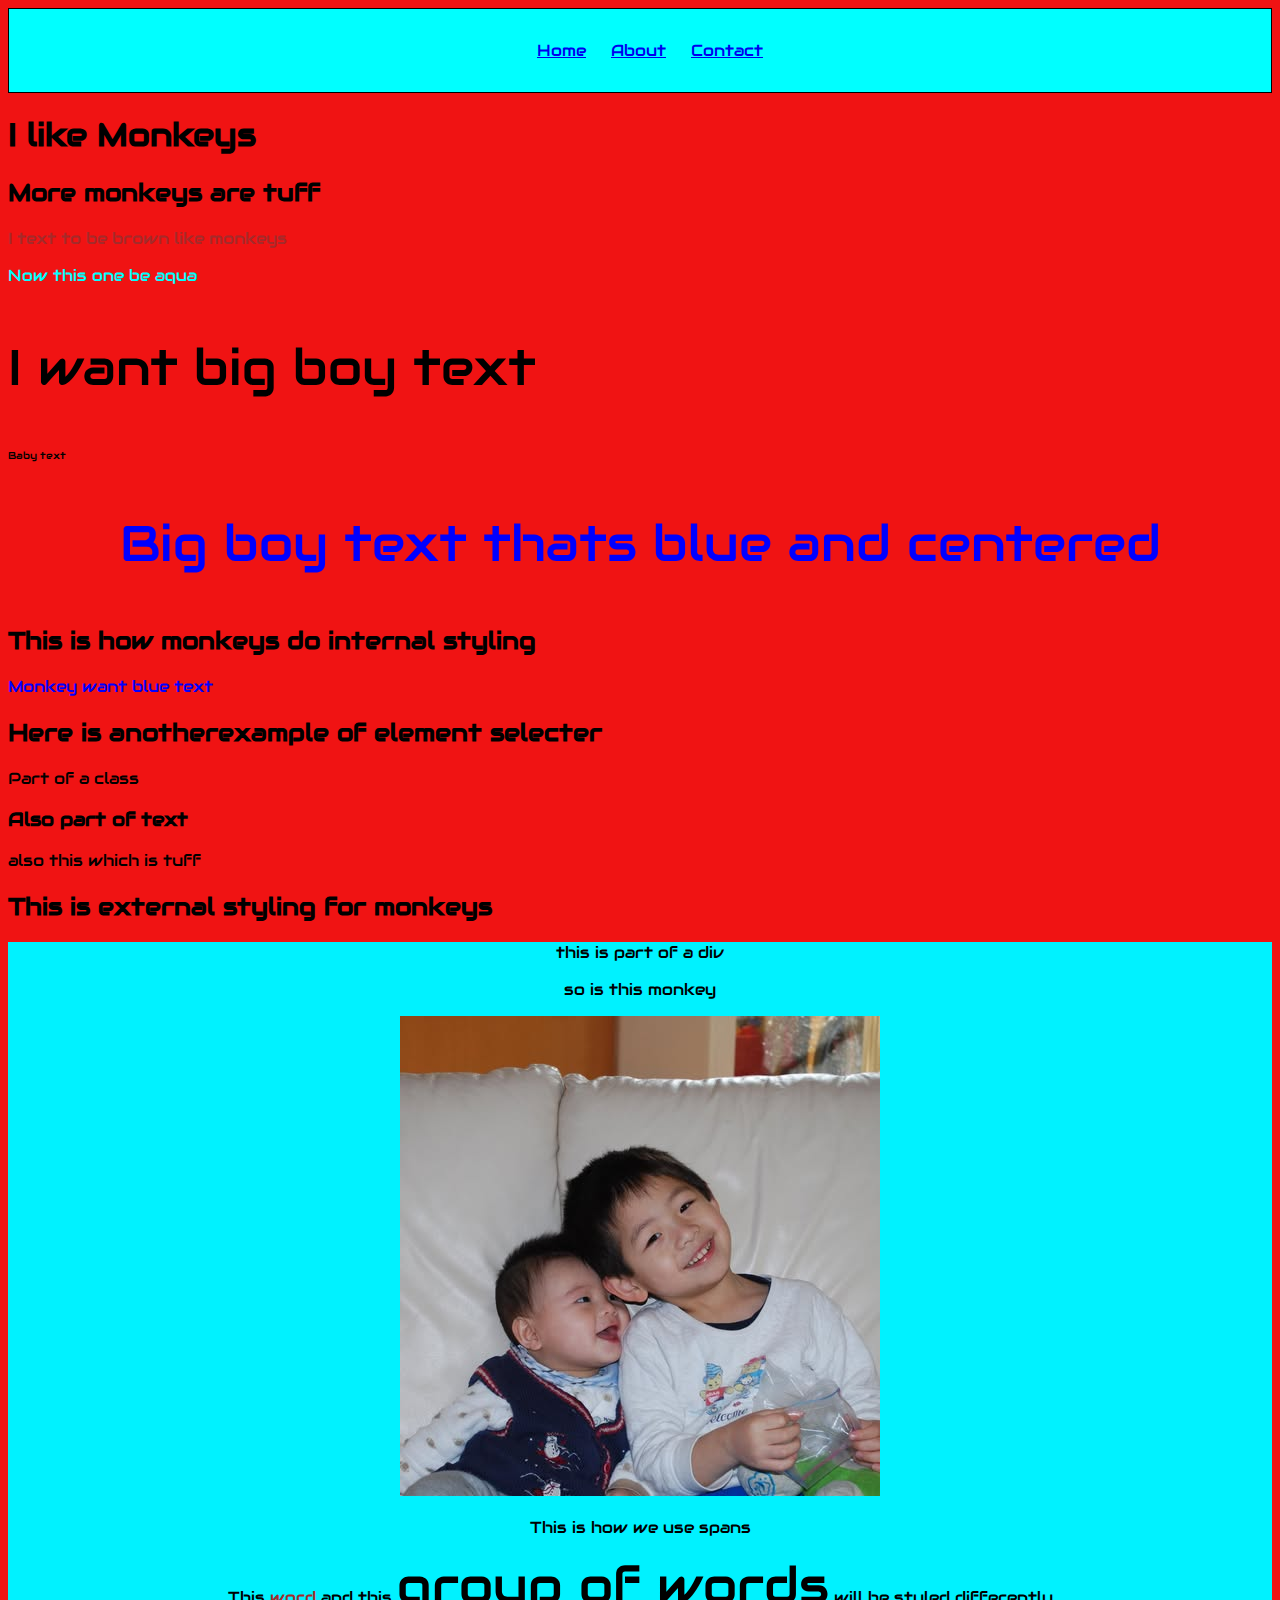
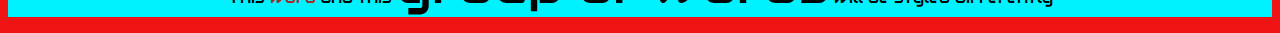
<file: css_demo/index.html>
<!DOCTYPE html>
<html lang="en">
<head>
    <meta charset="UTF-8">
    <meta name="viewport" content="width=device-width, initial-scale=1.0">
    <title>Anush CSS Demo</title>
    <link rel="stylesheet" href="css/style.css">
<style>
      body {
            background-color: rgb(240, 19, 19);
        }
        #blue-text {
            color: blue;
        }
        .monkey {
            text-align: center;
            background-color: rgb(0, 242, 255);
        }
</style>
    
</head>
<body>
   <div class="container">
 <ul class="nav">
    <li><a href="index.html">Home</a></li>
    <li><a href="about.html">About</a></li>
    <li><a href="contact.html">Contact</a></li>
   </ul> 
   </div>   

   <h1>I like Monkeys</h1>
   <h2>More monkeys are tuff</h2>
   <p style="color: brown;">I text to be brown like monkeys</p>
   <p style="color: aqua;">Now this one be aqua</p>
   <p style="font-size:50px;">I want big boy text</p>
   <p style="font-size: 10px;">Baby text</p>
   <p style="font-size: 50px; color: blue; text-align: center;">Big boy text thats blue and centered</p>
   <h2>This is how monkeys do internal styling</h2>
   <p id="blue-text">Monkey want blue text</p>
   <h2> Here is anotherexample of element selecter</h2>
   <p class="test">Part of a class</p>
   <h3 class="test">Also part of text</h3>
   <ul class="test"></ul>
   <li>also this which is tuff</li>

   <h2>This is external styling for monkeys</h2>
   <div class="monkey">
    <p> this is part of a div</p>
    <p>so is this monkey</p>
    <img src="images/coolimage.jpg">
    <p> This is how we use spans</p>
    <p>This <span id="span1"> word</span> and this <span id="span2"> group of words</span> <span>will be styled differently</span></p>
   </div>
   

</body>
</html>
</file>
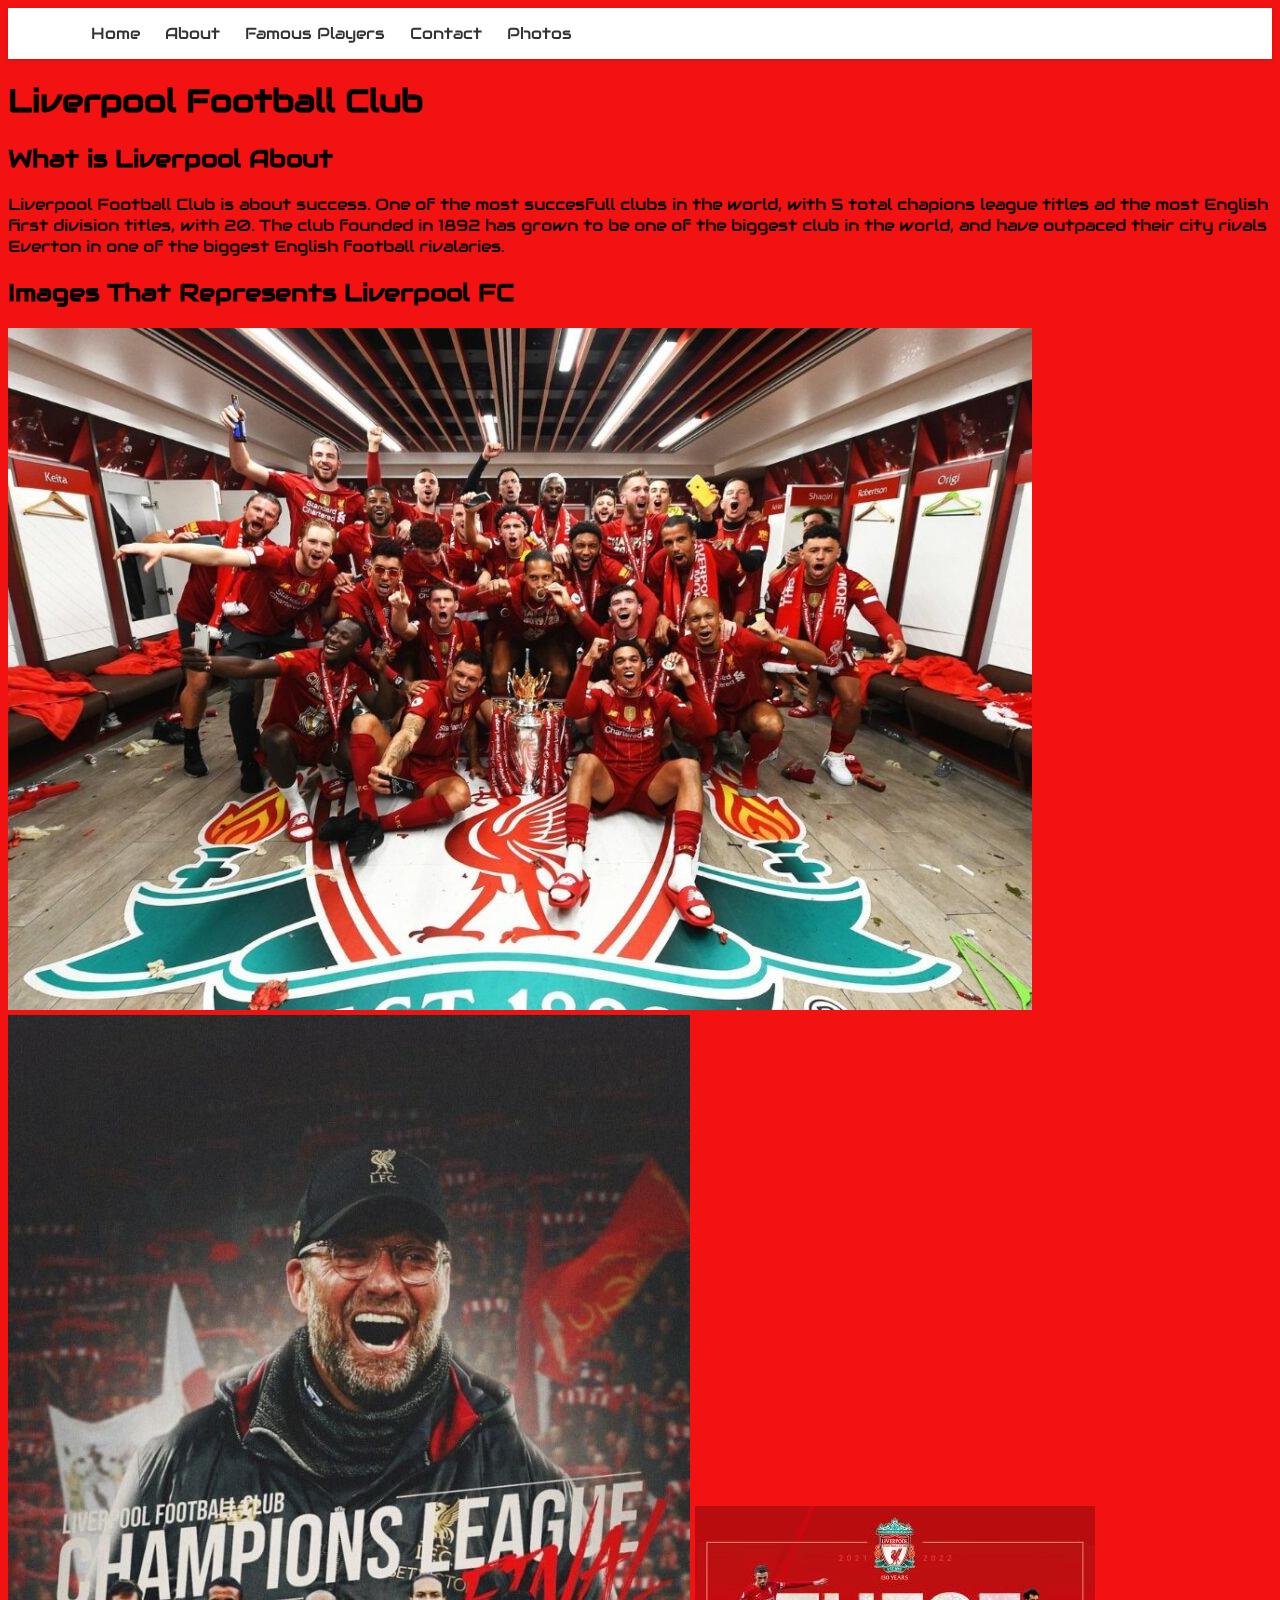
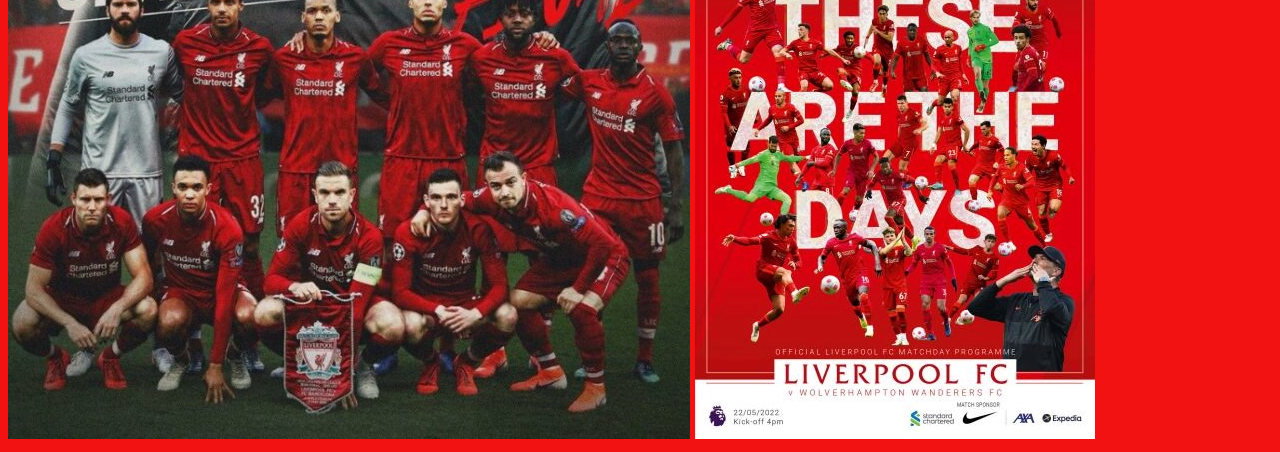
<file: final/index.html>
<!DOCTYPE html>
<html lang="en">
<head>
    <meta charset="UTF-8">
    <meta name="viewport" content="width=device-width, initial-scale=1.0">
    <title>Home</title>
    <link rel="stylesheet" href="css/style.css">
</head>
<body>
   <header>
    <nav>
    <a href="index.html">Home</a>
    <a href="about.html">About</a>
    <a href="info.html">Famous Players</a>
    <a href="contact.html">Contact</a>
    <a href="gallery.html">Photos</a>
    </nav>
   </header> 
   <script>
     alert("Welcome to my Liverpool Websites")
   </script>     
   <h1>Liverpool Football Club</h1>
   <h2>What is Liverpool About</h2>
   <p>Liverpool Football Club is about success. One of the most succesfull
    clubs in the world, with 5 total chapions league titles ad the most English first division titles,
    with 20. The club founded in 1892 has grown to be one of the biggest club in the world, and have
    outpaced their city rivals Everton in one of the biggest English football rivalaries.
   </p>
   <h2>Images That Represents Liverpool FC</h2>
    <img src="images/homeimage1.jpg">
     <img src="images/homeimage2.jpg">
      <img src="images/homeimage3.webp">
</body>
</html>
</file>
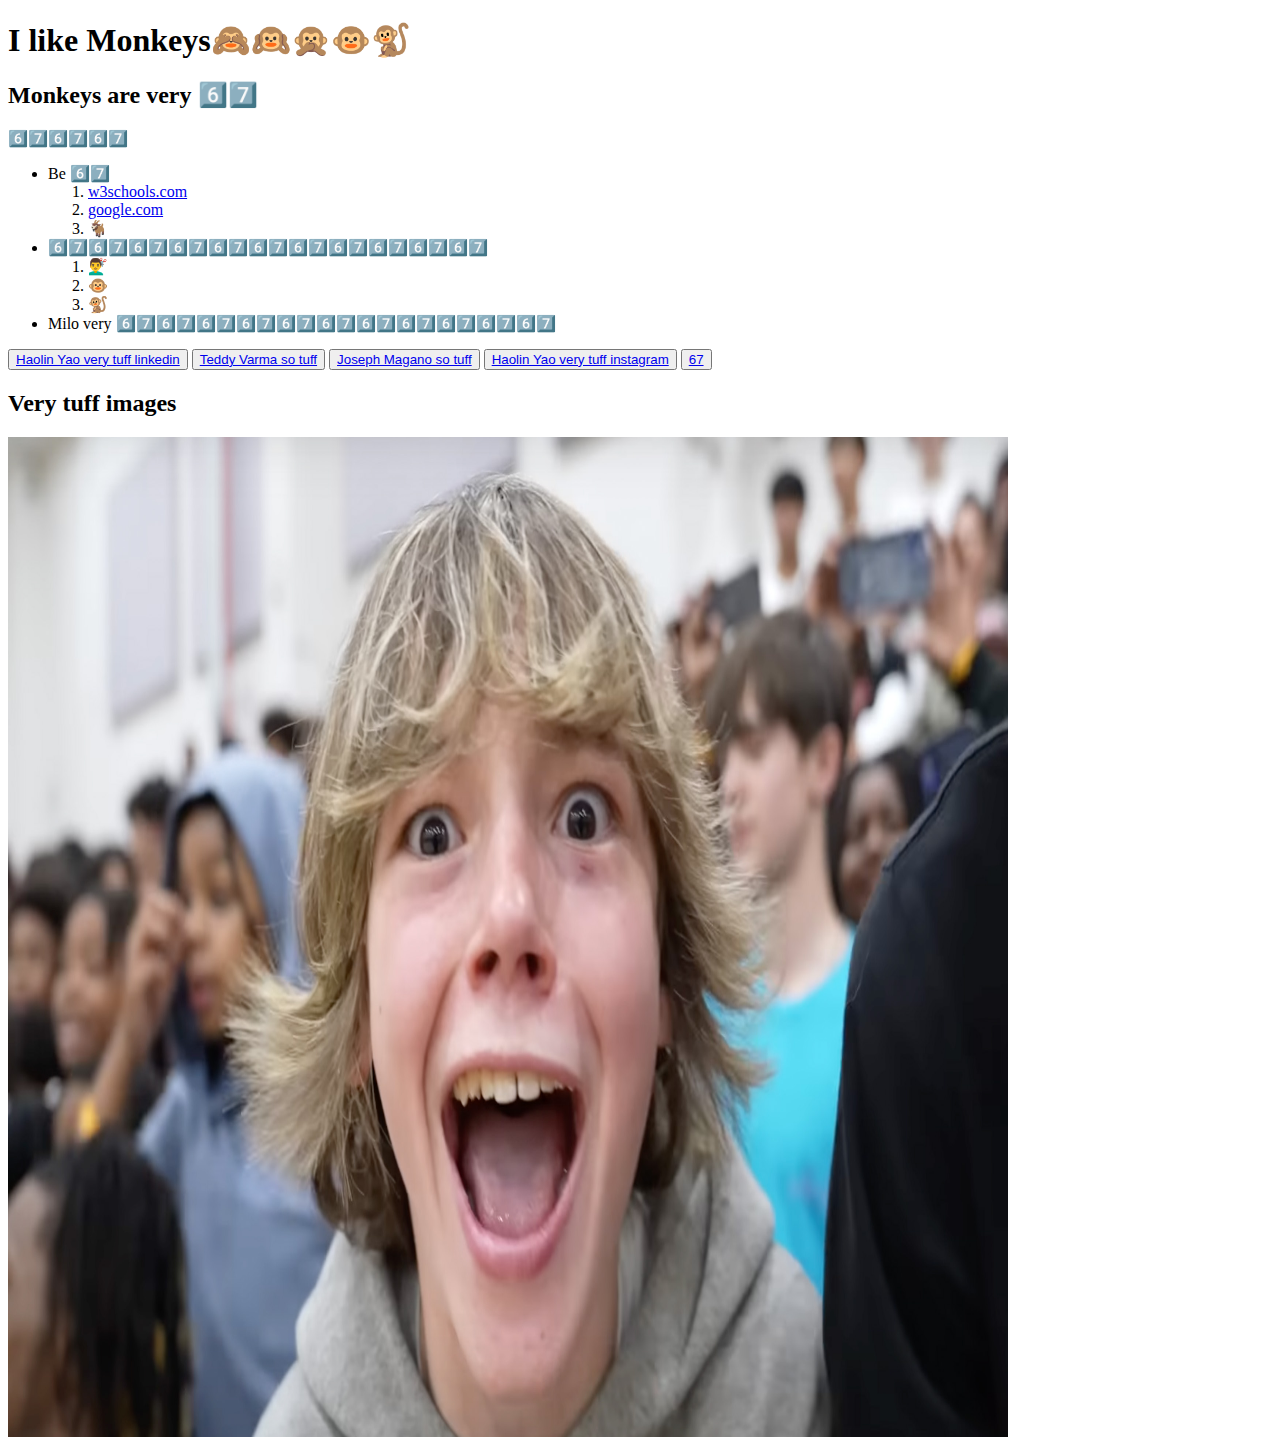
<file: html_demo/index.html>
<!DOCTYPE html>
<html>
    <head>
        <title>Anush|HTML Demo</title>
    </head>
    <body>
        <h1>I like Monkeys🙈🙉🙊🐵🐒</h1>
        <h2>Monkeys are very 6️⃣7️⃣</h2>
        <p>6️⃣7️⃣6️⃣7️⃣6️⃣7️⃣</p>
        <ul>
            <li>Be 6️⃣7️⃣</li>
                <ol>
                    <li><a href="https://www.w3schools.com//" target="_blank"> w3schools.com</a></li>
                    <li><a href="https://www.google.com/" target="_blank"> google.com</a></li>
                    <li>🐐</li>
                </ol>
            <li>6️⃣7️⃣6️⃣7️⃣6️⃣7️⃣6️⃣7️⃣6️⃣7️⃣6️⃣7️⃣6️⃣7️⃣6️⃣7️⃣6️⃣7️⃣6️⃣7️⃣6️⃣7️⃣</li>
                <ol>
                    <li>💇‍♂️</li>
                    <li>🐵</li>
                    <li>🐒</li>
                </ol>
            <li>Milo very 6️⃣7️⃣6️⃣7️⃣6️⃣7️⃣6️⃣7️⃣6️⃣7️⃣6️⃣7️⃣6️⃣7️⃣6️⃣7️⃣6️⃣7️⃣6️⃣7️⃣6️⃣7️⃣</li>
        </ul>
        <button> <a href="https://www.linkedin.com/in/haolin-yao-158337327//" target="_blank"> Haolin Yao very tuff linkedin</a></button>
        <button><a href="https://www.instagram.com/teddyv206/" target="_blank"> Teddy Varma so tuff</a></button>
         <button><a href="https://www.instagram.com/jmagnano2024/" target="_blank"> Joseph Magano so tuff</a></button>
         <button><a href="https://www.instagram.com/haoliny3/" target="_blank"> Haolin Yao very tuff instagram</a></button>
         <button><a href="https://www.youtube.com/watch?v=fdppIIWets8" target="_blank"> 67</a></button>
        <h2>Very tuff images</h2>
        <img src="images/67kid.jpg" alt="67 so tuff" height="1000" width="1000">
    </body>
</html>
</file>
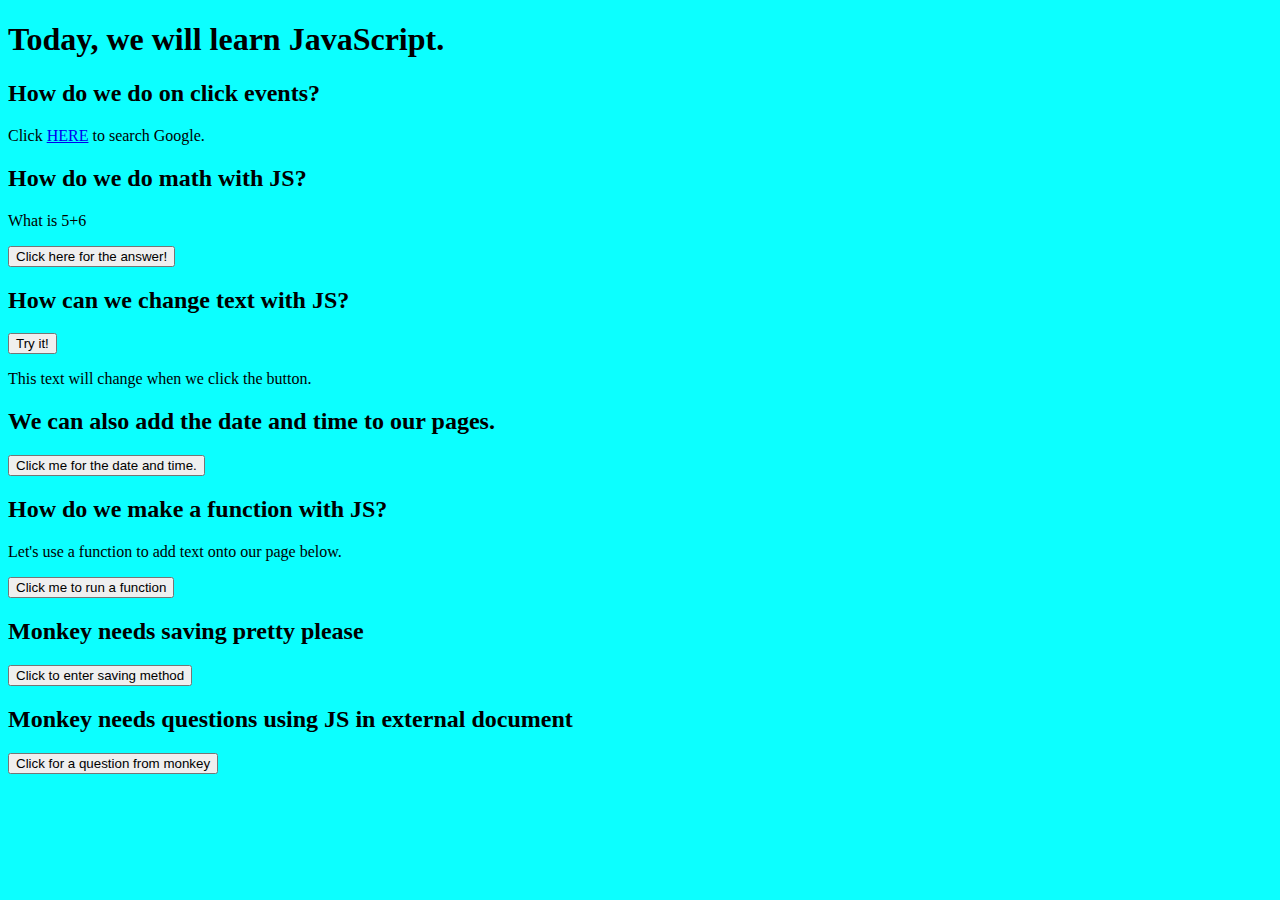
<file: js_demo/index.html>
<!DOCTYPE html>
<html lang="en">
<head>
    <meta charset="UTF-8">
    <meta name="viewport" content="width=device-width, initial-scale=1.0">
    <title>Anush | JS Demo</title>
    <link rel="stylesheet" href="css/style.css">
    <script type="text/javascript" src="js/script.js"></script>
</head>
<body>
 
    <h1>Today, we will learn JavaScript.</h1>
    <h2>How do we do on click events?</h2>
    <p>Click <a href="https://www.google.com" target="_blank" onclick="alert('PLEASE SAVE MONKEY')">HERE</a> to search Google.</p>
 
    <h2>How do we do math with JS?</h2>
    <p>What is 5+6</p>
    <button onclick="document.getElementById('add').innerHTML=5+6"> Click here for the answer!</button>
    <p id="add"></p>
 
    <h2>How can we change text with JS?</h2>
    <button onclick="document.getElementById('change-text'). innerHTML= 'Hooray! You did it!'">Try it!</button>
    <p id="change-text">This text will change when we click the button.</p>
 
    <h2>We can also add the date and time to our pages.</h2>
    <button onclick="document.getElementById('date'). innerHTML=Date()">Click me for the date and time.</button>
    <p id="date"></p>
   
    <h2>How do we make a function with JS?</h2>
    <p>Let's use a function to add text onto our page below.</p>
    <button onclick="pFun()">Click me to run a function</button>
     <p id="p-fun"></p>

<h2>Monkey needs saving pretty please</h2>
<button onclick="savingMethod()">Click to enter saving method</button>
<p id="saving-method"></p>

    <h2>Monkey needs questions using JS in external document</h2>
    <button onclick="askQuestion()">Click for a question from monkey</button>
    <p id="question"></p>
 
    <script>
        alert("Monkey gonna come for You")
        alert("U scared yet")
        alert("Monkey Almost There")
        alert("3")
        alert("2")
        alert("1")
        alert("Monkey Pranked You 🐒🐒🐒")
    function pFun() {
        var p= document.getElementById('p-fun');
        p.innerHTML='You just ran a function!'
        p.style.color='red';
        p.style.fontSize= '30px'
    }
    
    function savingMethod() {
        var nameReturn = document.getElementById('saving-method')
        var name = prompt('Please enter saving method below')
        if (name =='') {
            alert('Please try again')
        } else {
        nameReturn.innerHTML = 'You killed monkey with ' +name+ '😭🩸🩸🐒🐒'
        }
    }
    </script>
   
</body>
</html>
</file>
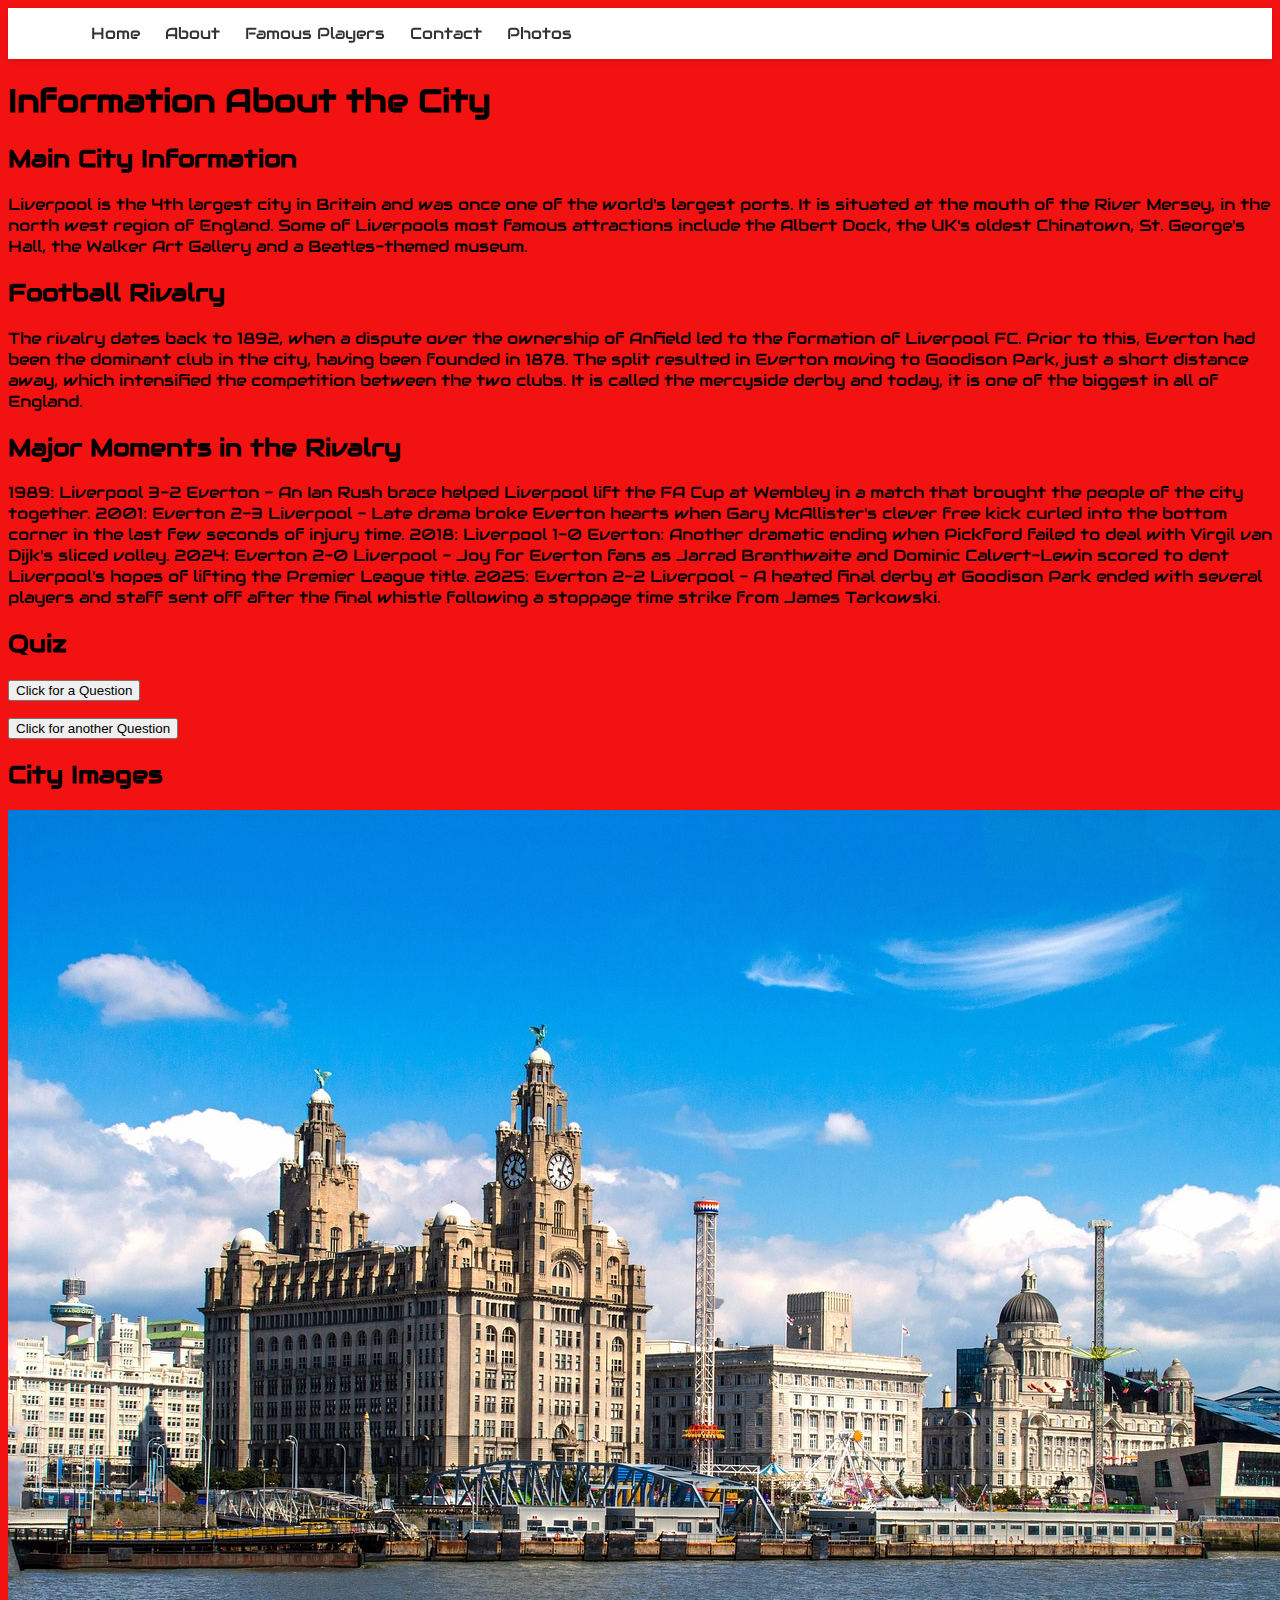
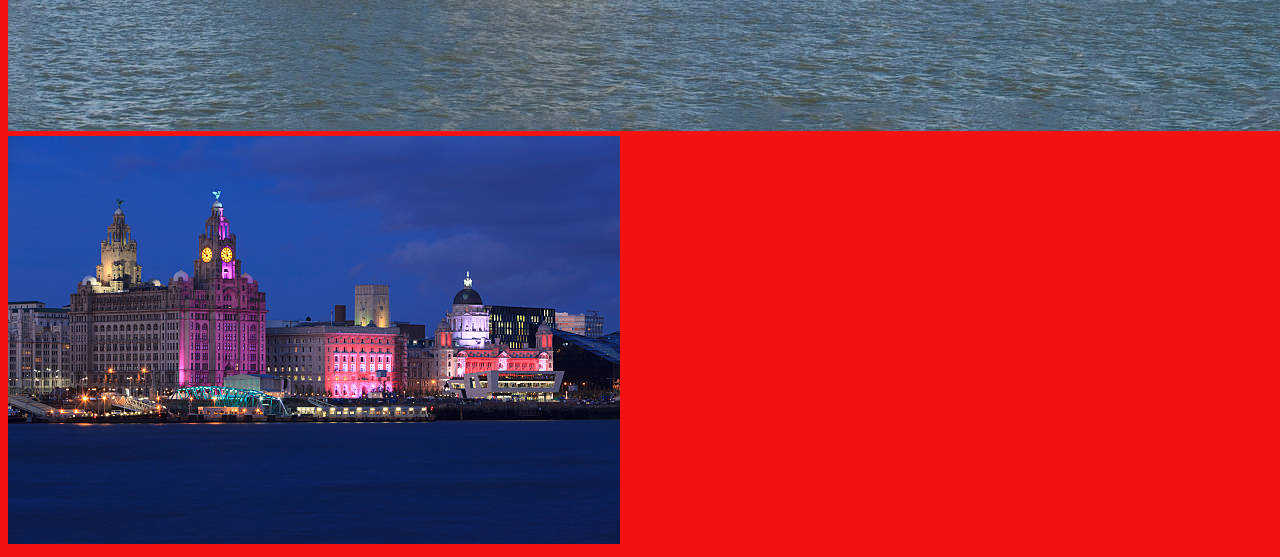
<file: final/about.html>
<!DOCTYPE html>
<html lang="en">
<head>
    <meta charset="UTF-8">
    <meta name="viewport" content="width=device-width, initial-scale=1.0">
    <title>About</title>
       <link rel="stylesheet" href="css/players.css">
       <script type="text/javascript" src="js/script.js"></script>
</head>
<body>
      <header>
    <nav>
    <a href="index.html">Home</a>
    <a href="about.html">About</a>
    <a href="info.html">Famous Players</a>
    <a href="contact.html">Contact</a>
    <a href="gallery.html">Photos</a>
    </nav>
   </header>  
   <h1>Information About the City</h1> 
   <h2>Main City Information</h2>
   <p>Liverpool is the 4th largest city in Britain and was once one of the world's largest ports. It is situated at the mouth of the River Mersey, in the north west region of England. Some of Liverpools most
    famous attractions include  the Albert Dock, the UK's oldest Chinatown, St. George's Hall, the Walker Art Gallery and a Beatles-themed museum.
   </p>
   <h2>Football Rivalry</h2>
   <p>The rivalry dates back to 1892, when a dispute over the ownership of Anfield led to the formation of Liverpool FC. Prior to this, Everton had been the dominant club in the city, having been founded in 1878. The split resulted in Everton moving to Goodison Park, just a short distance away, which intensified the competition between the two clubs. It is called the mercyside derby and today, it is one of the biggest in all of England.
</p>
<h2>Major Moments in the Rivalry</h2>
<p>1989: Liverpool 3-2 Everton - An Ian Rush brace helped Liverpool lift the FA Cup at Wembley in a match that brought the people of the city together.

2001: Everton 2-3 Liverpool - Late drama broke Everton hearts when Gary McAllister's clever free kick curled into the bottom corner in the last few seconds of injury time.

2018: Liverpool 1-0 Everton: Another dramatic ending when Pickford failed to deal with Virgil van Dijk's sliced volley.

2024: Everton 2-0 Liverpool - Joy for Everton fans as Jarrad Branthwaite and Dominic Calvert-Lewin scored to dent Liverpool's hopes of lifting the Premier League title.

2025: Everton 2-2 Liverpool - A heated final derby at Goodison Park ended with several players and staff sent off after the final whistle following a stoppage time strike from James Tarkowski.
</p>
<h2>Quiz</h2>
<button onclick="askQuestion()">Click for a Question</button>
    <p id="question"></p>
    <button onclick="askQuestion2()">Click for another Question</button>
    <p id="question"></p>
<h2>City Images</h2>
<img src="images/aboutimage1.jpg">
<img src="images/aboutimage2.jpg">
</body>
</html>
</file>
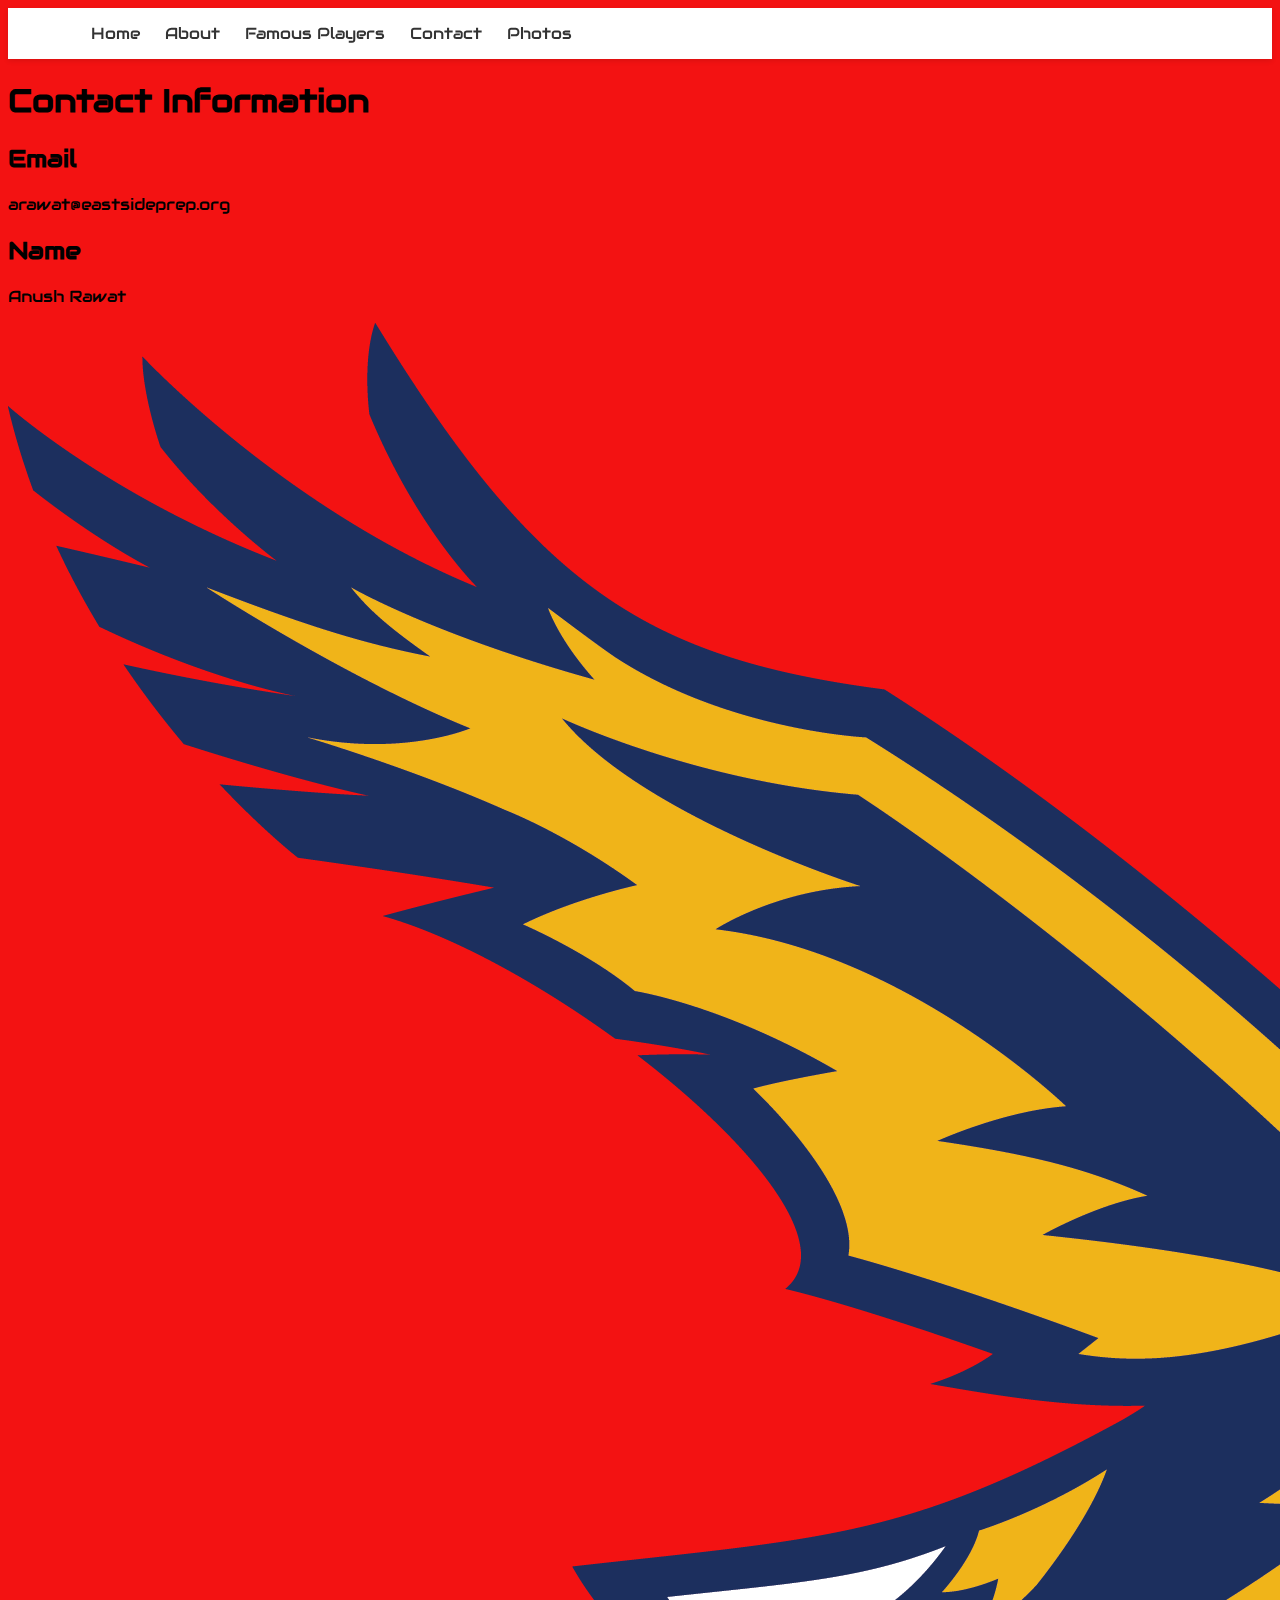
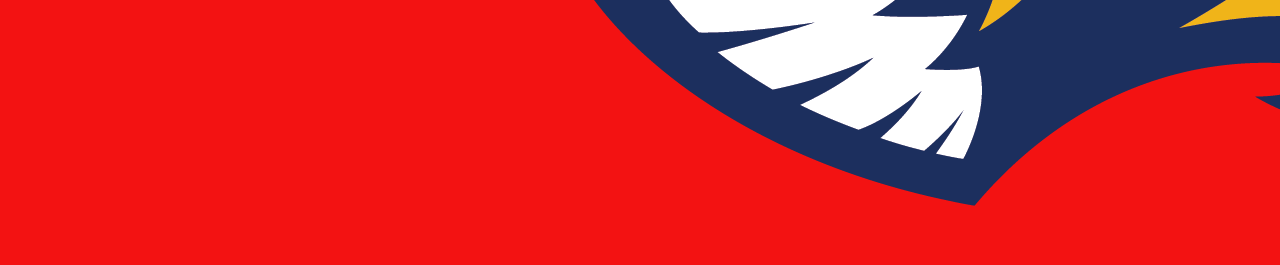
<file: final/contact.html>
<!DOCTYPE html>
<html lang="en">
<head>
    <meta charset="UTF-8">
    <meta name="viewport" content="width=device-width, initial-scale=1.0">
    <title>Contact</title>
<link rel="stylesheet" href="css/contact.css">
</head>
    <body>
      <header>
    <nav>
    <a href="index.html">Home</a>
    <a href="about.html">About</a>
    <a href="info.html">Famous Players</a>
    <a href="contact.html">Contact</a>
    <a href="gallery.html">Photos</a>
    </nav>
   </header>  
<h1>Contact Information</h1>
<h2>Email</h2>
<p>arawat@eastsideprep.org</p>
<h2>Name</h2>
<p>Anush Rawat</p>
<img src="images/epsimage.png">
</file>
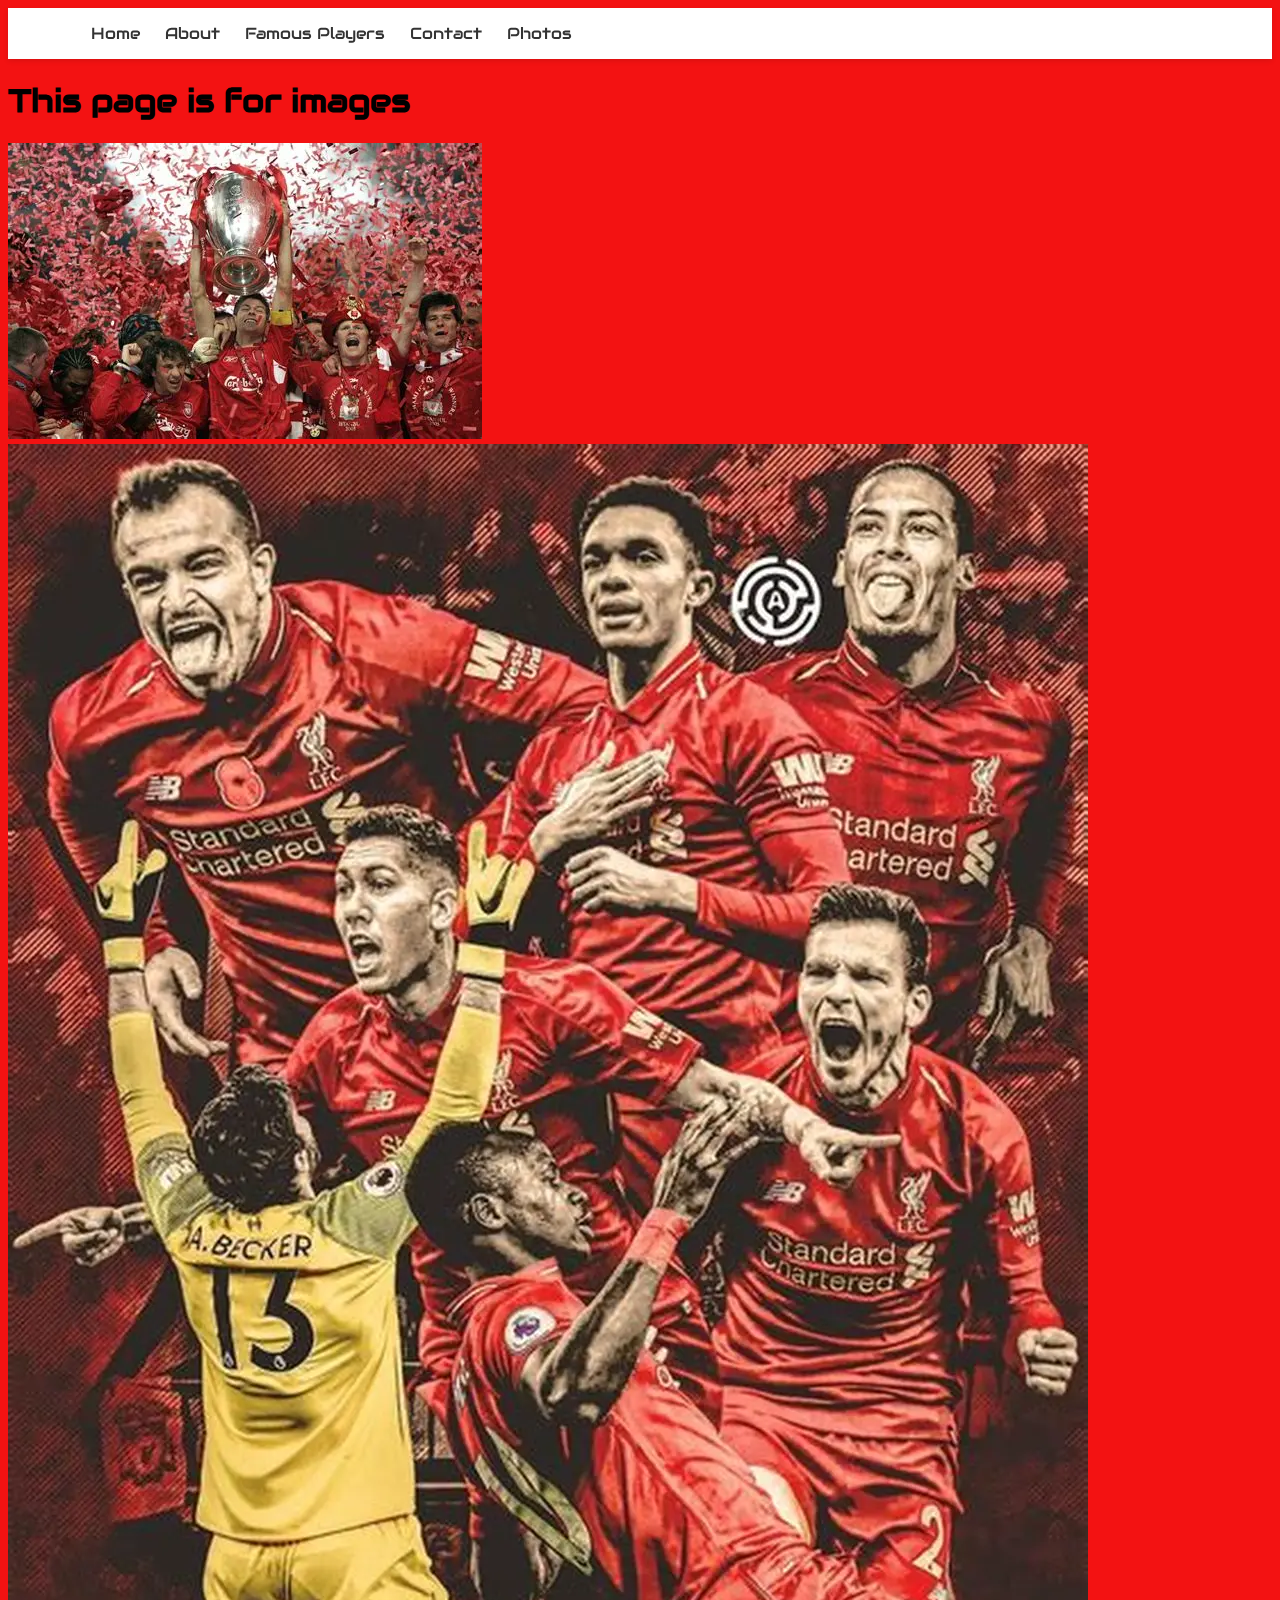
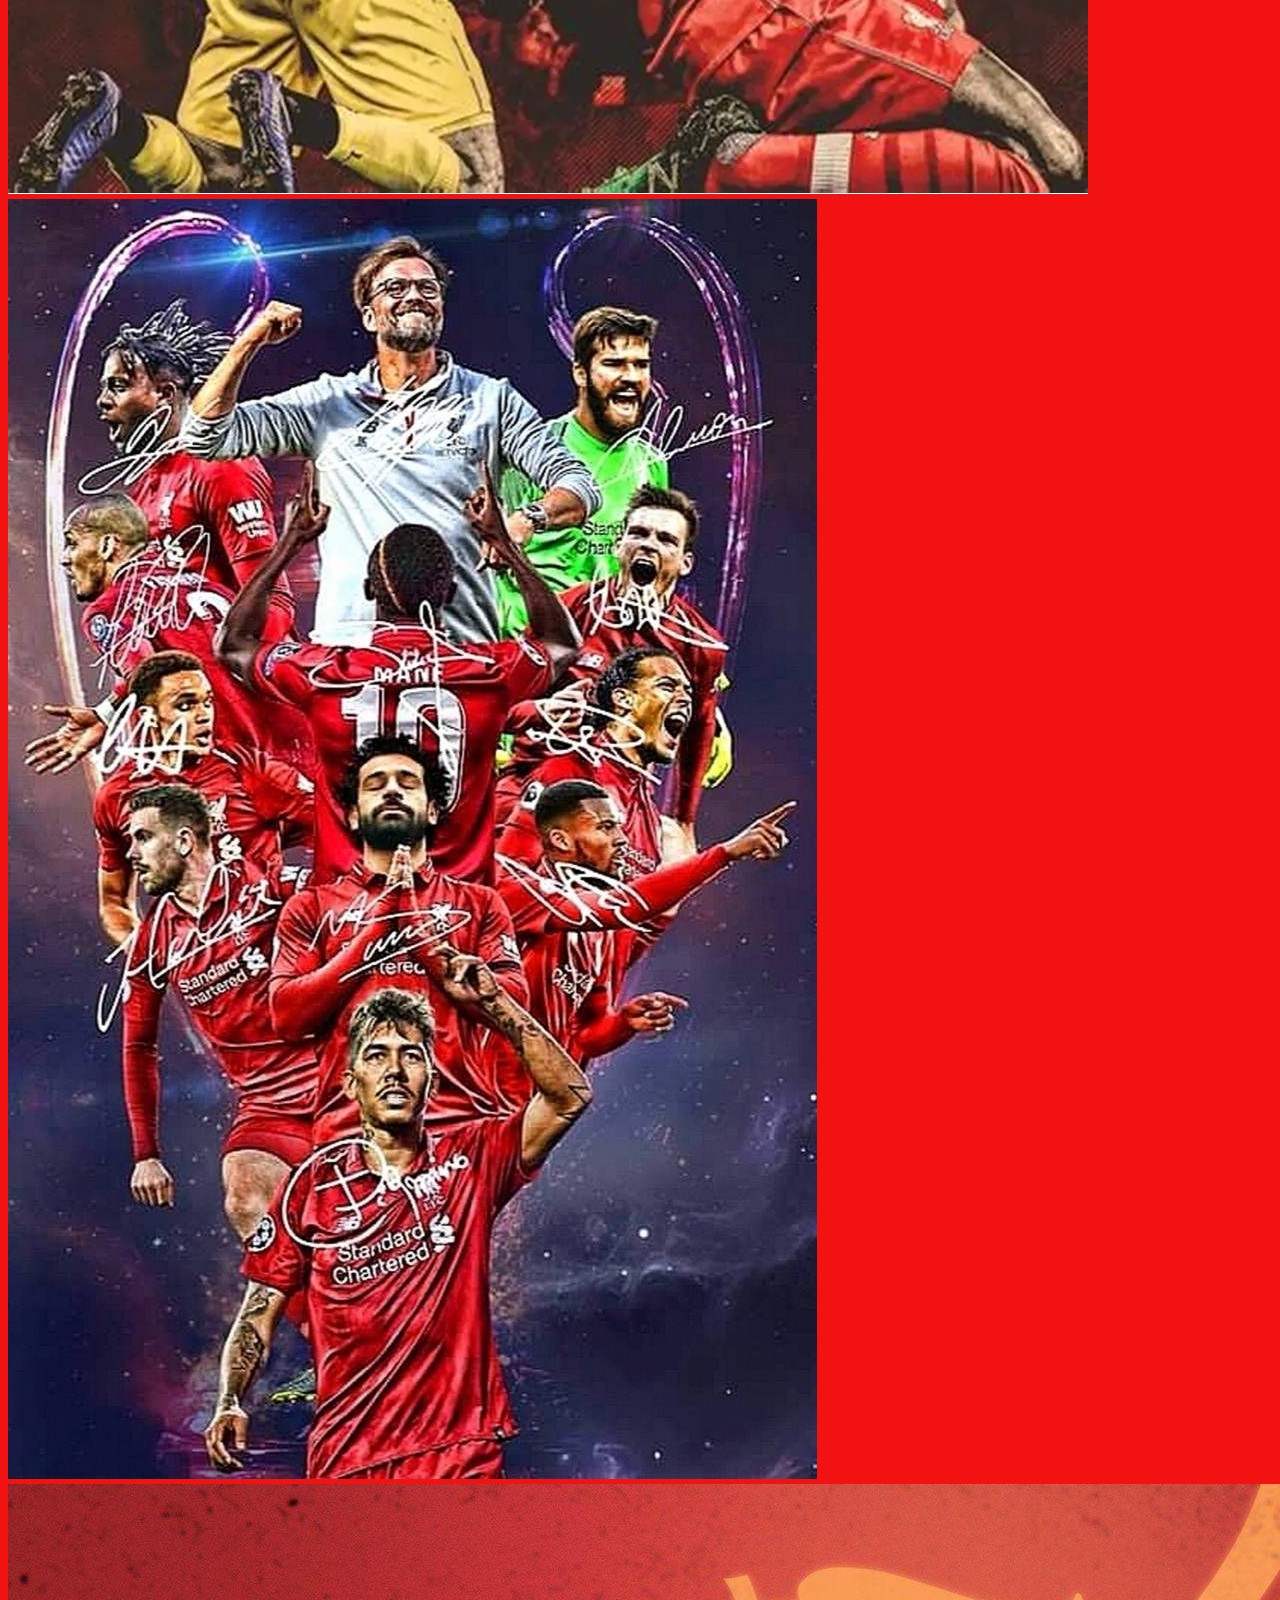
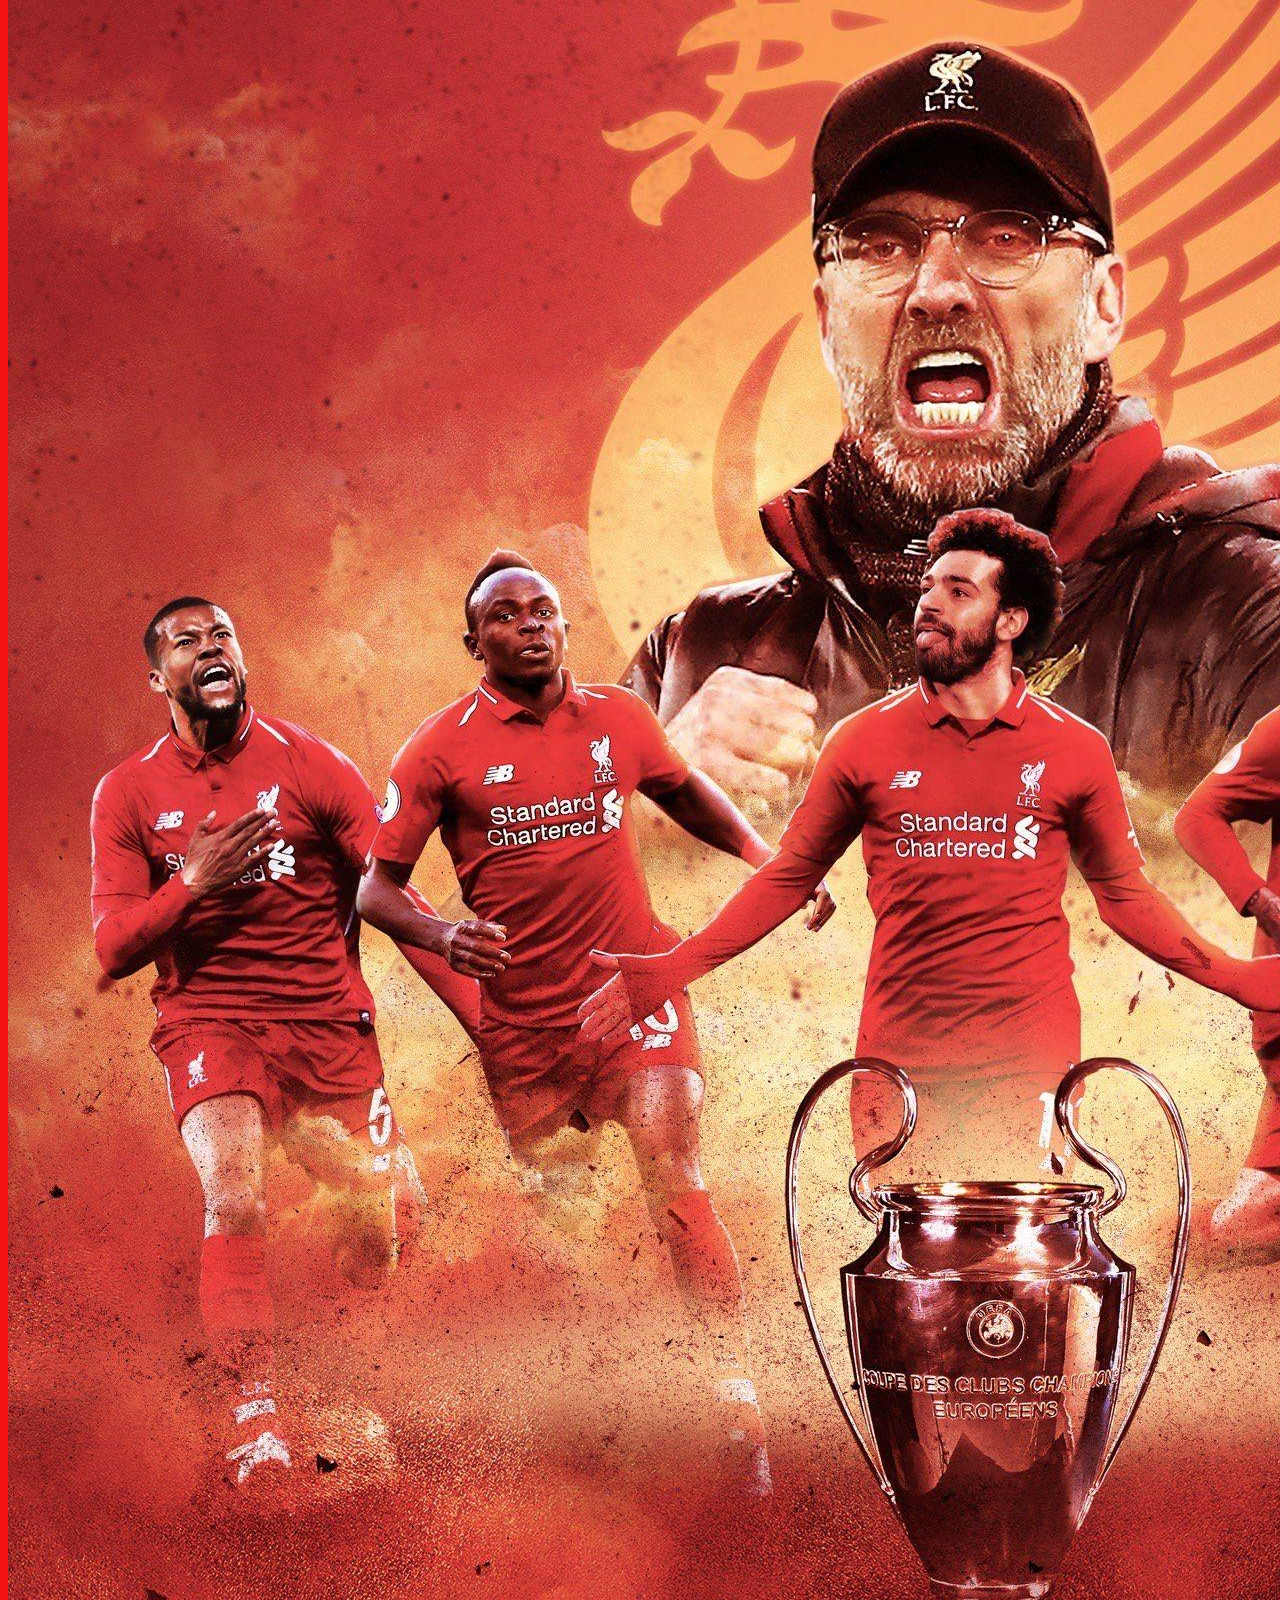
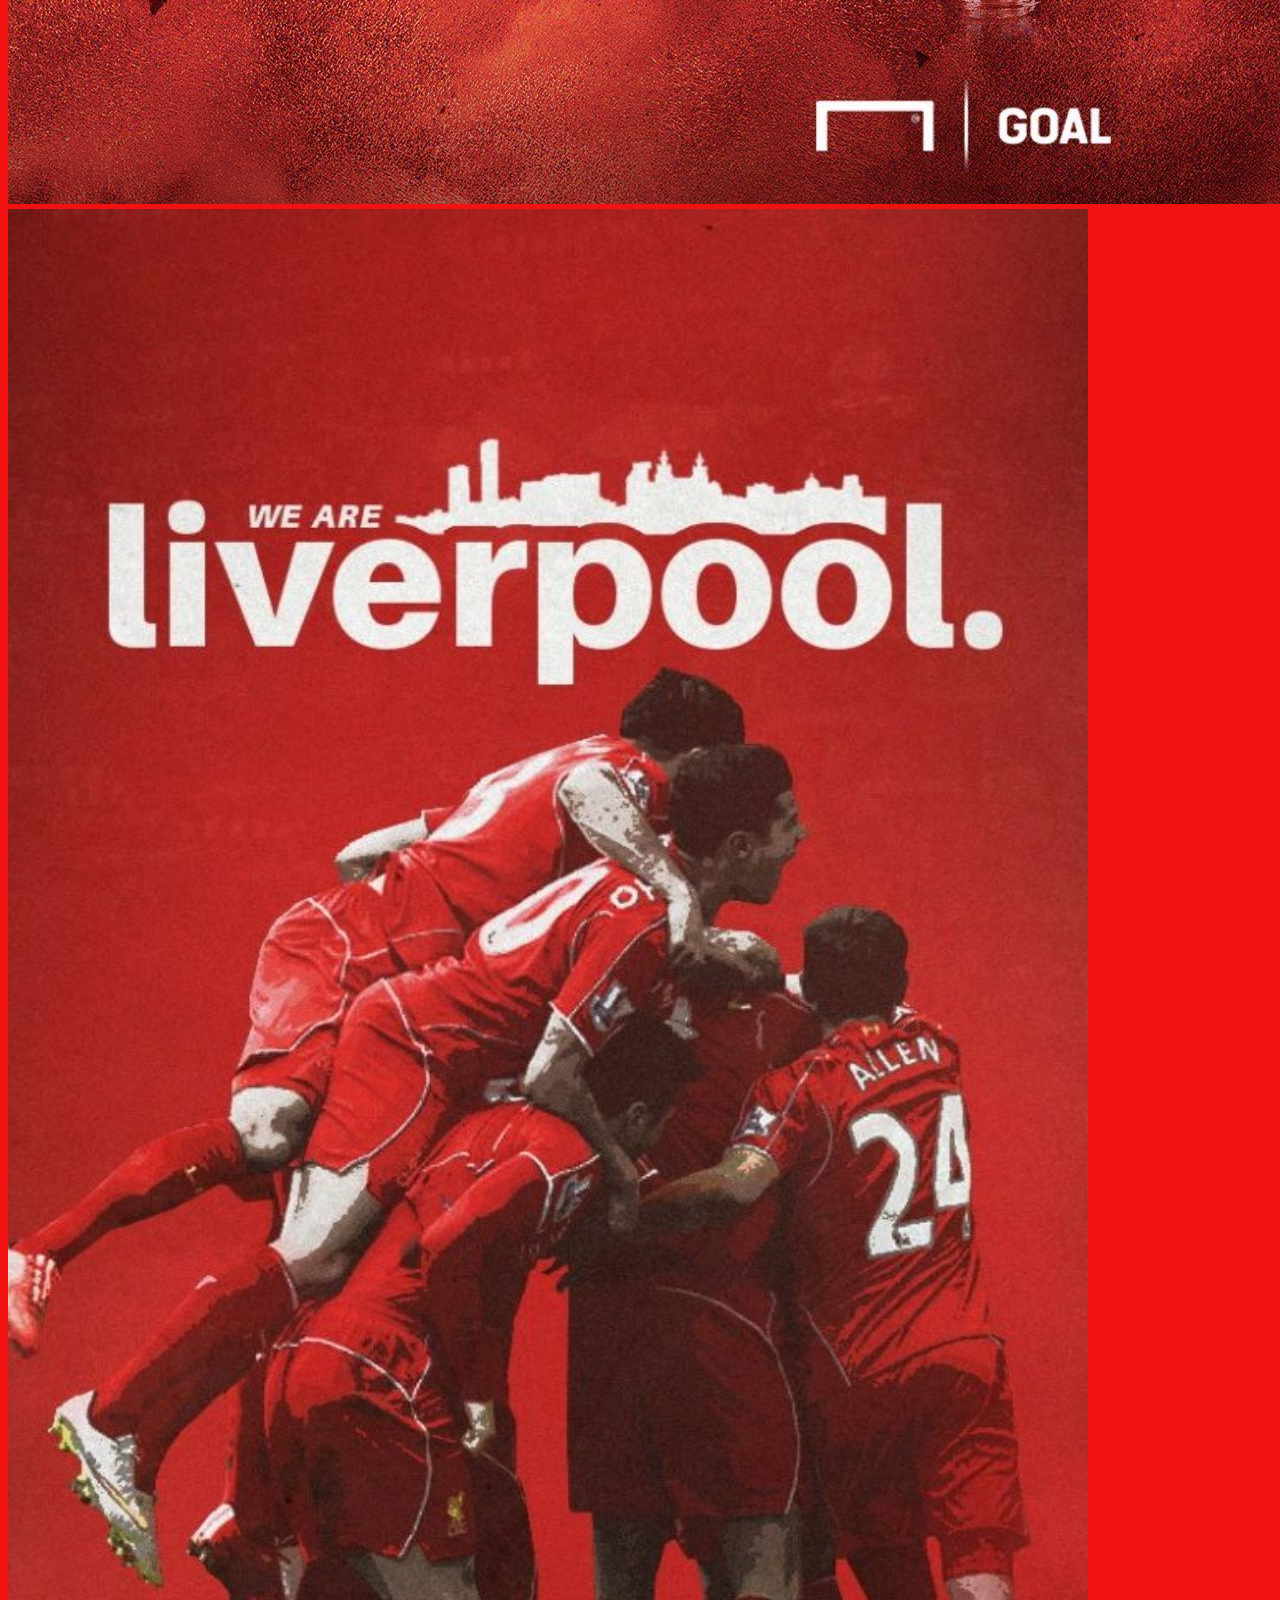
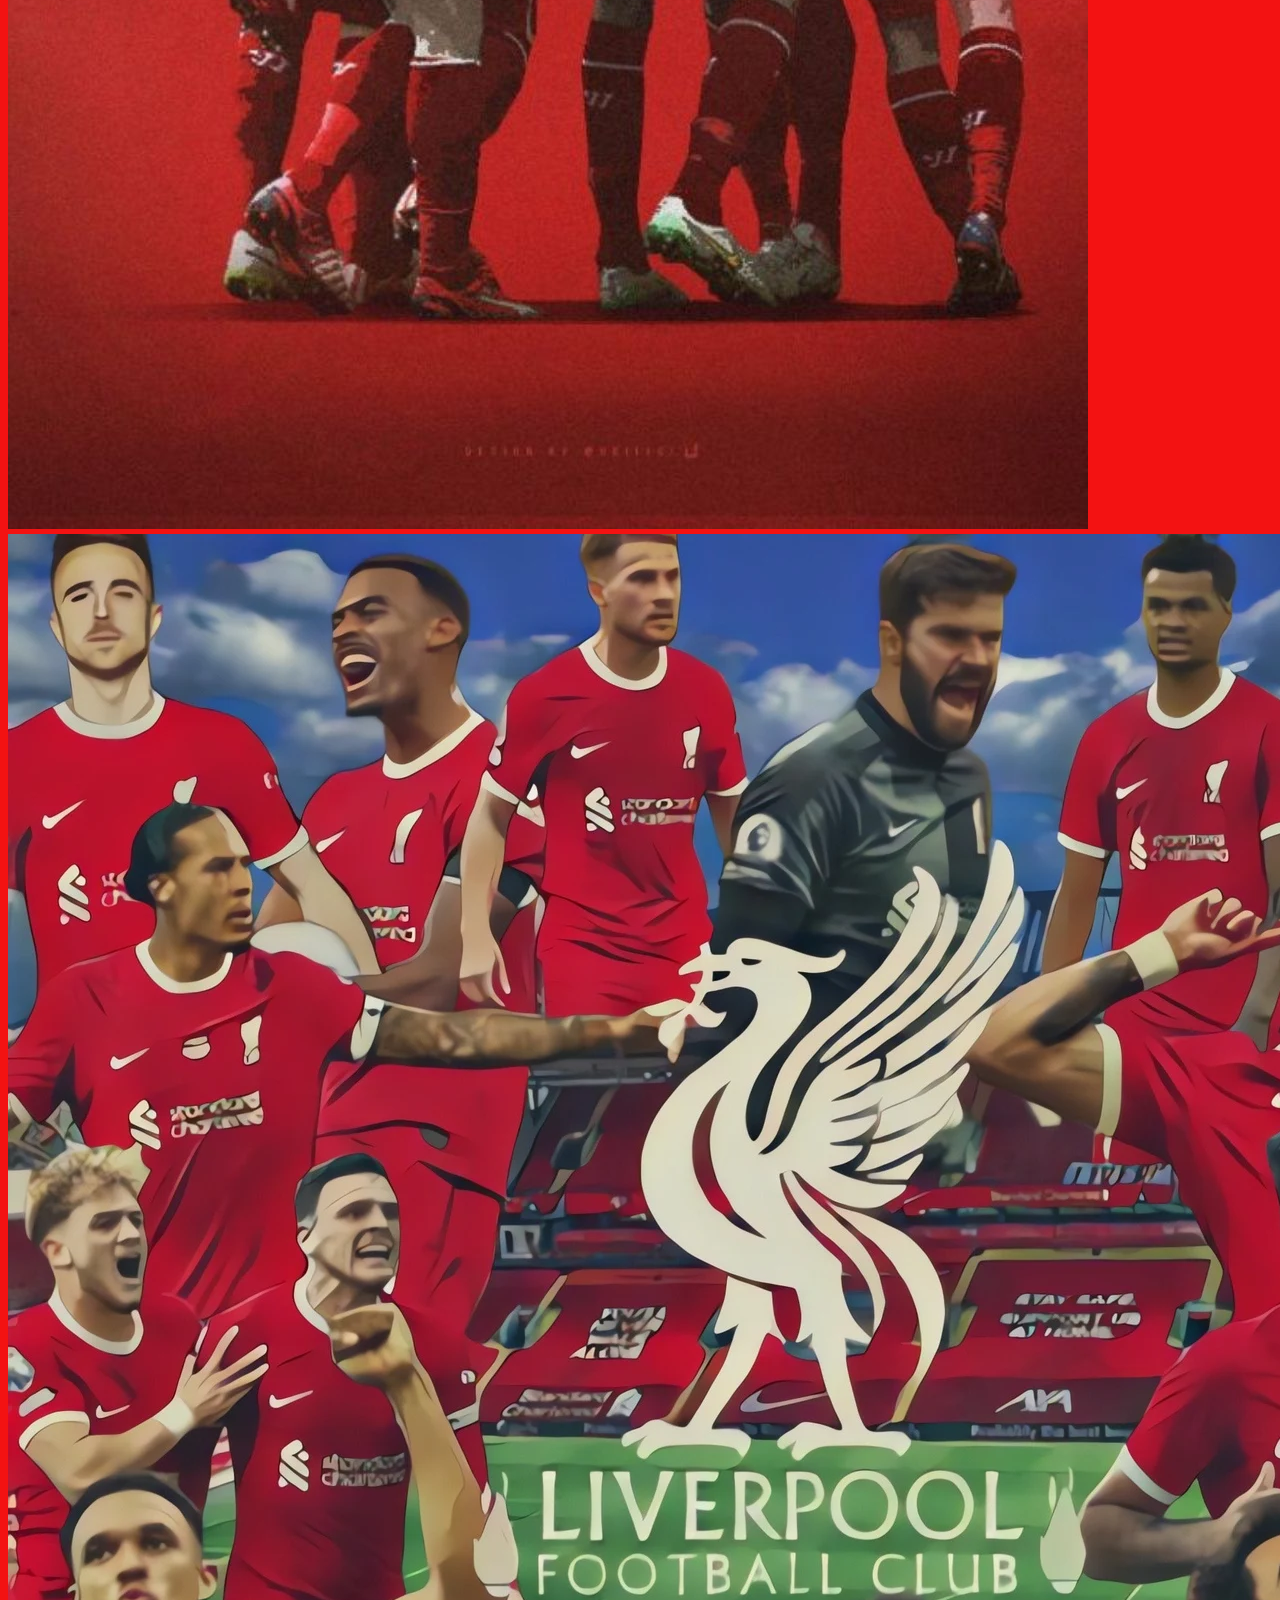
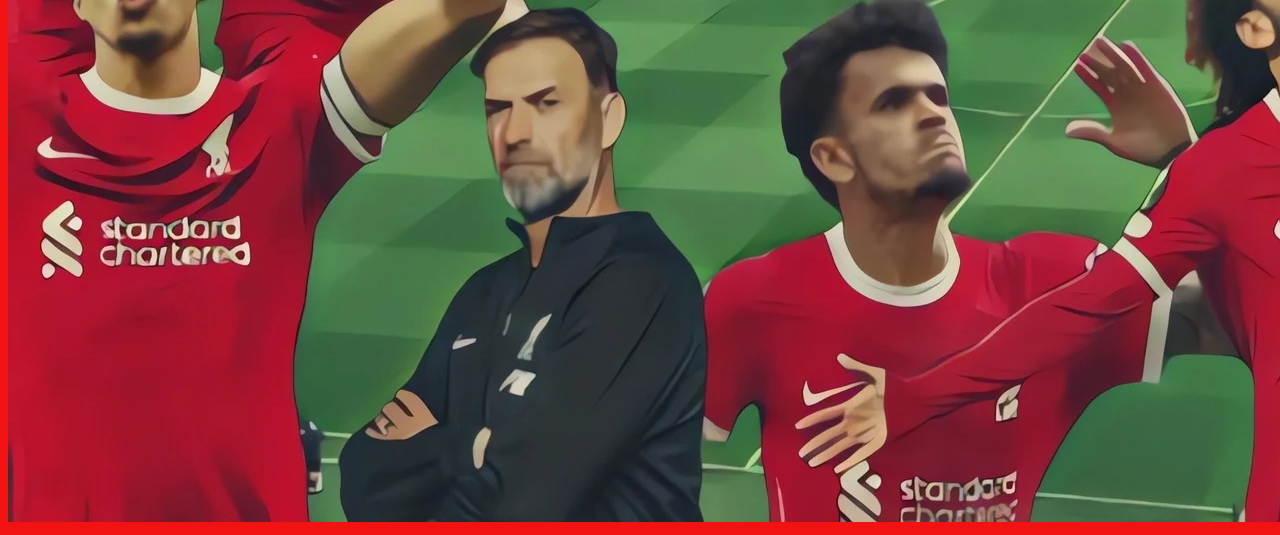
<file: final/gallery.html>
<!DOCTYPE html>
<html lang="en">
<head>
    <meta charset="UTF-8">
    <meta name="viewport" content="width=device-width, initial-scale=1.0">
    <title>Photos</title>
<link rel="stylesheet" href="css/gallery.css">
</head>
    <body>
      <header>
    <nav>
    <a href="index.html">Home</a>
    <a href="about.html">About</a>
    <a href="info.html">Famous Players</a>
    <a href="contact.html">Contact</a>
    <a href="gallery.html">Photos</a>
    </nav>
   </header>  
<h1>This page is for images</h1>
<img src="images/image1.webp">
<img src="images/image2.webp">
<img src="images/image3.jpg">
<img src="images/image4.jpg">
<img src="images/image5.jpg">
<img src="images/image6.webp">
</file>
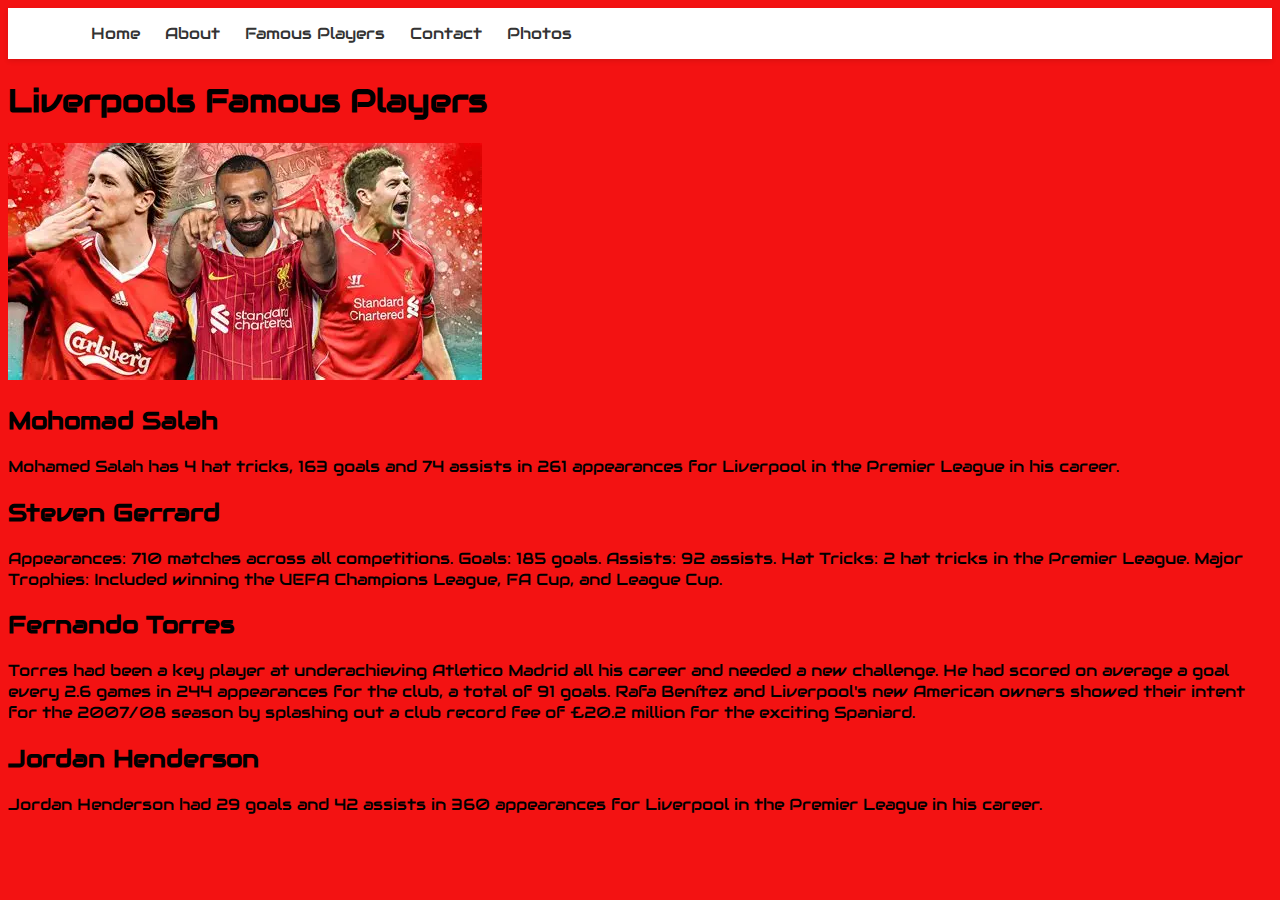
<file: final/info.html>
<!DOCTYPE html>
<html lang="en">
<head>
    <meta charset="UTF-8">
    <meta name="viewport" content="width=device-width, initial-scale=1.0">
    <title>Players</title>
       <link rel="stylesheet" href="css/info.css">
</head>
<body>
      <header>
    <nav>
    <a href="index.html">Home</a>
    <a href="about.html">About</a>
    <a href="info.html">Famous Players</a>
    <a href="contact.html">Contact</a>
    <a href="gallery.html">Photos</a>
    </nav>
   </header>  
   <h1>Liverpools Famous Players</h1>
   <img src="images/playerimage.webp">
   <h2>Mohomad Salah</h2>
   <p>Mohamed Salah has 4 hat tricks, 163 goals and 74 assists in 261 appearances for Liverpool in the Premier League in his career.</p>
   <h2>Steven Gerrard</h2>
   <p>Appearances: 710 matches across all competitions. Goals: 185 goals. Assists: 92 assists. Hat Tricks: 2 hat tricks in the Premier League. 
Major Trophies: Included winning the UEFA Champions League, FA Cup, and League Cup.</p>
   <h2>Fernando Torres</h2>
   <p>Torres had been a key player at underachieving Atletico Madrid all his career and needed a new challenge. He had scored on average a goal every 2.6 games in 244 appearances for the club, a total of 91 goals. Rafa Benítez and Liverpool's new American owners showed their intent for the 2007/08 season by splashing out a club record fee of £20.2 million for the exciting Spaniard.</p>
   <h2>Jordan Henderson</h2>
   <p>Jordan Henderson had 29 goals and 42 assists in 360 appearances for Liverpool in the Premier League in his career.</p>

</body>
</html>
</file>
<file: css_demo/css/style.css>
@import url('https://fonts.googleapis.com/css?family=Audiowide');
body {
  font-family: "Audiowide", sans-serif;
}
body {
    background-color: rgb(255, 55, 0);
}

.container {
    background-color: aqua;
    text-align: center;
    margin:0 auto;
    border: 1px solid black;
    padding: 15px;
    background-image: url('https://scontent-sea1-1.xx.fbcdn.net/v/t39.30808-1/468449162_10161014685123175_9114725640013001117_n.jpg?stp=c433.94.1182.1182a_dst-jpg_s480x480_tt6&_nc_cat=104&ccb=1-7&_nc_sid=e99d92&_nc_ohc=wXhWGQ5dtt8Q7kNvwHVJM21&_nc_oc=AdkBMc7pvMBs5-U-2BZt7xWu5yRzylUUb7MAXN8RVDhlaN07h2XBhqPOoicaATM-9Qo&_nc_zt=24&_nc_ht=scontent-sea1-1.xx&_nc_gid=TVYGuGuHw53NYniWpQEvXA&oh=00_Afd-Zj8K-vQVjYTpTUO6y3__njJSp_cQO-bK5-yEg43p3Q&oe=6905A3EE');
}
.nav {
    list-style: none;
    text-align: center;
}

.nav li {
    display: inline;
    margin-right: 20px;
}

.copy {
    text-align: center;
    background-color: turquoise;
}

#span1 {
    color:brown;

}

#span2 {
    font-size: 50px;
}
</file>
<file: final/css/style.css>
@import url('https://fonts.googleapis.com/css?family=Audiowide');
body {
  font-family: "Audiowide", sans-serif;
}
body {
    background-color: rgb(243, 18, 18);
}
.header {
    background-color: aqua;
    text-align: center;
    margin:0 auto;
    border: 1px solid black;
    padding: 15px;
}
.center {
    list-style: none;
    text-align: center;
}
header {
    background-color: #ffffff;
    color: #333;
    padding: 15px 5%;
    display: flex;
    justify-content: space-between;
    align-items: center;
    width: 90%;
    margin: 0 auto;
    box-shadow: 0 2px 5px rgba(0, 0, 0, 0.1);
   
   
    position: sticky;
    top: 0;
    z-index: 1000;
}
 
header h1 {
    margin: 0;
    font-size: 1.5rem;
    color: #007bff;
}
 
nav a {
    color: #333;
    text-decoration: none;
    margin-left: 20px;
    font-weight: 500;
    transition: color 0.3s ease;
}
 
nav a:hover,
nav a:focus {
    color: #0056b3;
    text-decoration: underline;
}
 
main {
    padding: 40px 5%;
    min-height: 1200px;
}
 
footer {
    background-color: #f4f4f4;
    color: #777;
    text-align: center;
    padding: 20px 0;
    border-top: 1px solid #ddd;
}
</file>
<file: js_demo/css/style.css>
body {
    background-color: rgb(12, 255, 255);
}
</file>
<file: final/css/players.css>
@import url('https://fonts.googleapis.com/css?family=Audiowide');
body {
    background-color: rgb(243, 18, 18);
}
.header {
    background-color: rgb(255, 255, 255);
    text-align: center;
    margin:0 auto;
    border: 1px solid black;
    padding: 15px;
}
.center {
    list-style: none;
    text-align: center;
}
body {
  font-family: "Audiowide", sans-serif;
}
.header {
    background-color: aqua;
    text-align: center;
    margin:0 auto;
    border: 1px solid black;
    padding: 15px;
}
.center {
    list-style: none;
    text-align: center;
}
header {
    background-color: #ffffff;
    color: #333;
    padding: 15px 5%;
    display: flex;
    justify-content: space-between;
    align-items: center;
    width: 90%;
    margin: 0 auto;
    box-shadow: 0 2px 5px rgba(0, 0, 0, 0.1);
   
   
    position: sticky;
    top: 0;
    z-index: 1000;
}
 
header h1 {
    margin: 0;
    font-size: 1.5rem;
    color: #007bff;
}
 
nav a {
    color: #333;
    text-decoration: none;
    margin-left: 20px;
    font-weight: 500;
    transition: color 0.3s ease;
}
 
nav a:hover,
nav a:focus {
    color: #0056b3;
    text-decoration: underline;
}
 
main {
    padding: 40px 5%;
    min-height: 1200px;
}
 
footer {
    background-color: #f4f4f4;
    color: #777;
    text-align: center;
    padding: 20px 0;
    border-top: 1px solid #ddd;
}
</file>
<file: final/css/contact.css>
@import url('https://fonts.googleapis.com/css?family=Audiowide');
body {
  font-family: "Audiowide", sans-serif;
}
body {
    background-color: rgb(243, 18, 18);
}
.header {
    background-color: aqua;
    text-align: center;
    margin:0 auto;
    border: 1px solid black;
    padding: 15px;
}
.center {
    list-style: none;
    text-align: center;
}
header {
    background-color: #ffffff;
    color: #333;
    padding: 15px 5%;
    display: flex;
    justify-content: space-between;
    align-items: center;
    width: 90%;
    margin: 0 auto;
    box-shadow: 0 2px 5px rgba(0, 0, 0, 0.1);
   
   
    position: sticky;
    top: 0;
    z-index: 1000;
}
 
header h1 {
    margin: 0;
    font-size: 1.5rem;
    color: #007bff;
}
 
nav a {
    color: #333;
    text-decoration: none;
    margin-left: 20px;
    font-weight: 500;
    transition: color 0.3s ease;
}
 
nav a:hover,
nav a:focus {
    color: #0056b3;
    text-decoration: underline;
}
 
main {
    padding: 40px 5%;
    min-height: 1200px;
}
 
footer {
    background-color: #f4f4f4;
    color: #777;
    text-align: center;
    padding: 20px 0;
    border-top: 1px solid #ddd;
}
</file>
<file: final/css/gallery.css>
@import url('https://fonts.googleapis.com/css?family=Audiowide');
body {
  font-family: "Audiowide", sans-serif;
}
body {
    background-color: rgb(243, 18, 18);
}
.header {
    background-color: aqua;
    text-align: center;
    margin:0 auto;
    border: 1px solid black;
    padding: 15px;
}
.center {
    list-style: none;
    text-align: center;
}
header {
    background-color: #ffffff;
    color: #333;
    padding: 15px 5%;
    display: flex;
    justify-content: space-between;
    align-items: center;
    width: 90%;
    margin: 0 auto;
    box-shadow: 0 2px 5px rgba(0, 0, 0, 0.1);
   
   
    position: sticky;
    top: 0;
    z-index: 1000;
}
 
header h1 {
    margin: 0;
    font-size: 1.5rem;
    color: #007bff;
}
 
nav a {
    color: #333;
    text-decoration: none;
    margin-left: 20px;
    font-weight: 500;
    transition: color 0.3s ease;
}
 
nav a:hover,
nav a:focus {
    color: #0056b3;
    text-decoration: underline;
}
 
main {
    padding: 40px 5%;
    min-height: 1200px;
}
 
footer {
    background-color: #f4f4f4;
    color: #777;
    text-align: center;
    padding: 20px 0;
    border-top: 1px solid #ddd;
}
</file>
<file: final/css/info.css>
@import url('https://fonts.googleapis.com/css?family=Audiowide');
body {
    background-color: rgb(243, 18, 18);
}
.header {
    background-color: rgb(255, 255, 255);
    text-align: center;
    margin:0 auto;
    border: 1px solid black;
    padding: 15px;
}
.center {
    list-style: none;
    text-align: center;
}
body {
  font-family: "Audiowide", sans-serif;
}
.header {
    background-color: aqua;
    text-align: center;
    margin:0 auto;
    border: 1px solid black;
    padding: 15px;
}
.center {
    list-style: none;
    text-align: center;
}
header {
    background-color: #ffffff;
    color: #333;
    padding: 15px 5%;
    display: flex;
    justify-content: space-between;
    align-items: center;
    width: 90%;
    margin: 0 auto;
    box-shadow: 0 2px 5px rgba(0, 0, 0, 0.1);
   
   
    position: sticky;
    top: 0;
    z-index: 1000;
}
 
header h1 {
    margin: 0;
    font-size: 1.5rem;
    color: #007bff;
}
 
nav a {
    color: #333;
    text-decoration: none;
    margin-left: 20px;
    font-weight: 500;
    transition: color 0.3s ease;
}
 
nav a:hover,
nav a:focus {
    color: #0056b3;
    text-decoration: underline;
}
 
main {
    padding: 40px 5%;
    min-height: 1200px;
}
 
footer {
    background-color: #f4f4f4;
    color: #777;
    text-align: center;
    padding: 20px 0;
    border-top: 1px solid #ddd;
}
</file>
